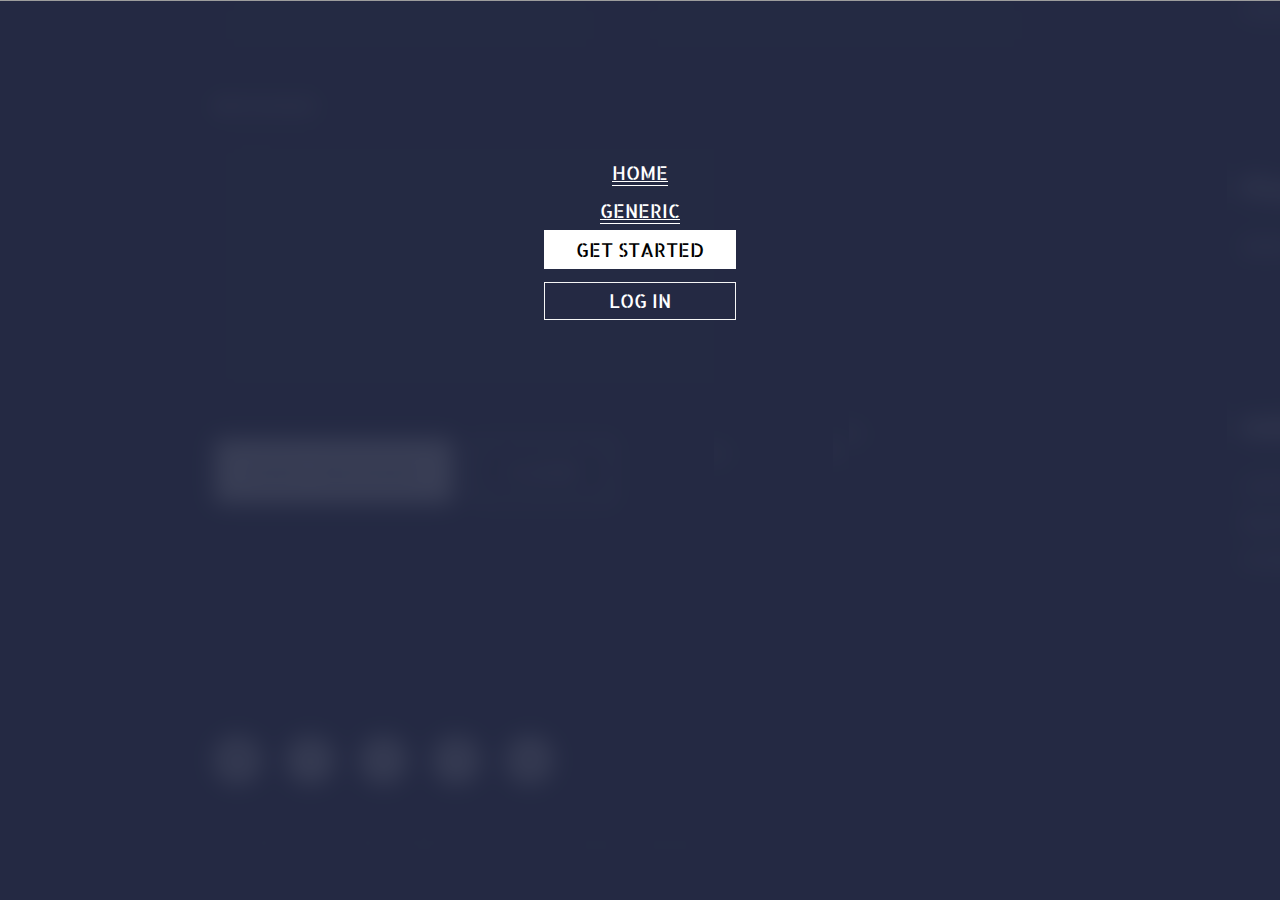
<file: menu.html>
<!DOCTYPE html>
<html lang="en">
<head>
  <meta charset="UTF-8">
  <meta name="viewport" content="width=device-width, initial-scale=1.0">
  <meta http-equiv="X-UA-Compatible" content="ie=edge">
  <meta name="description" content="Это просто пример верстки от старого доброго TheEricFrost" >
  <meta name="keywords" content="Верстка HTML5">
  <link rel="stylesheet" href="./styles/menu.css">
  <link href="https://fonts.googleapis.com/css?family=Allerta+Stencil" rel="stylesheet">
  <title>Menu</title>
</head>
<body>

  <section class="menu">
    <div class="menu_text">
      <a href="./index.html">HOME</a> <br>
      <a href="./generic.html">GENERIC</a><br>
    </div>
    <div class="menu_buttons">
      <button>GET STARTED</button><br>
      <button>LOG IN</button>
    </div>
  </section>

</body>
</html>
</file>
<file: styles/menu.css>
*{
  margin: 0;
  padding: 0;
  font-family: 'Allerta Stencil', sans-serif;
}

.menu {
  background: url(../images/menu.png) no-repeat;
  width: 100%;
  height: 100vh;
  text-align: center;
}

.menu_text {
  padding-top:  12vw;
  width: 20vw;
  margin: 0 auto;
}

.menu_text a {
  color: rgb(255, 255, 255);
  border-bottom:  1px solid rgb(255, 255, 255);
  border-width: thin;
  font-size: 1.5vw;
  line-height: 3vw;
}

.menu_text a:hover {
  cursor: pointer;
  color: rgb(71, 71, 71) ;
  border-color: rgb(71, 71, 71) ;
}

.menu_text a:last-child{
  border: none;
}

button {
  cursor: pointer;
}

button:first-child {
  background: #ffffff;
  border: none;
  height: 3vw;
  width: 15vw;
  font-size: 1.5vw;
}

button:last-child {
  background: #242943;
  border: 0.01vw solid  rgb(245, 245, 245);
  height: 3vw;
  width: 15vw;
  color: rgb(255, 255, 255);
  font-size: 1.5vw;
  margin-top: 1vw;
}

button:hover {
  box-shadow: 0 0 40px rgb(0, 0, 0) inset;
  -webkit-transform: scale(0.9);
  -ms-transform: scale(0.9);
  transform: scale(0.9);
}

@media only screen
and (min-device-width: 320px)
and (max-device-width: 568px) {

  .menu_text {
    width: 100%;
    padding-top: 40%;
  }

  .menu_text a {
    font-size: 300%;
    line-height: 200%;
  }

  .menu_buttons button {
    font-size: 150%;
  }

  .menu_buttons button:nth-child(1) , .menu_buttons button:nth-child(3){
    margin-top: 4%;
    width: 60%;
    height: 10%;
  }
}
</file>
